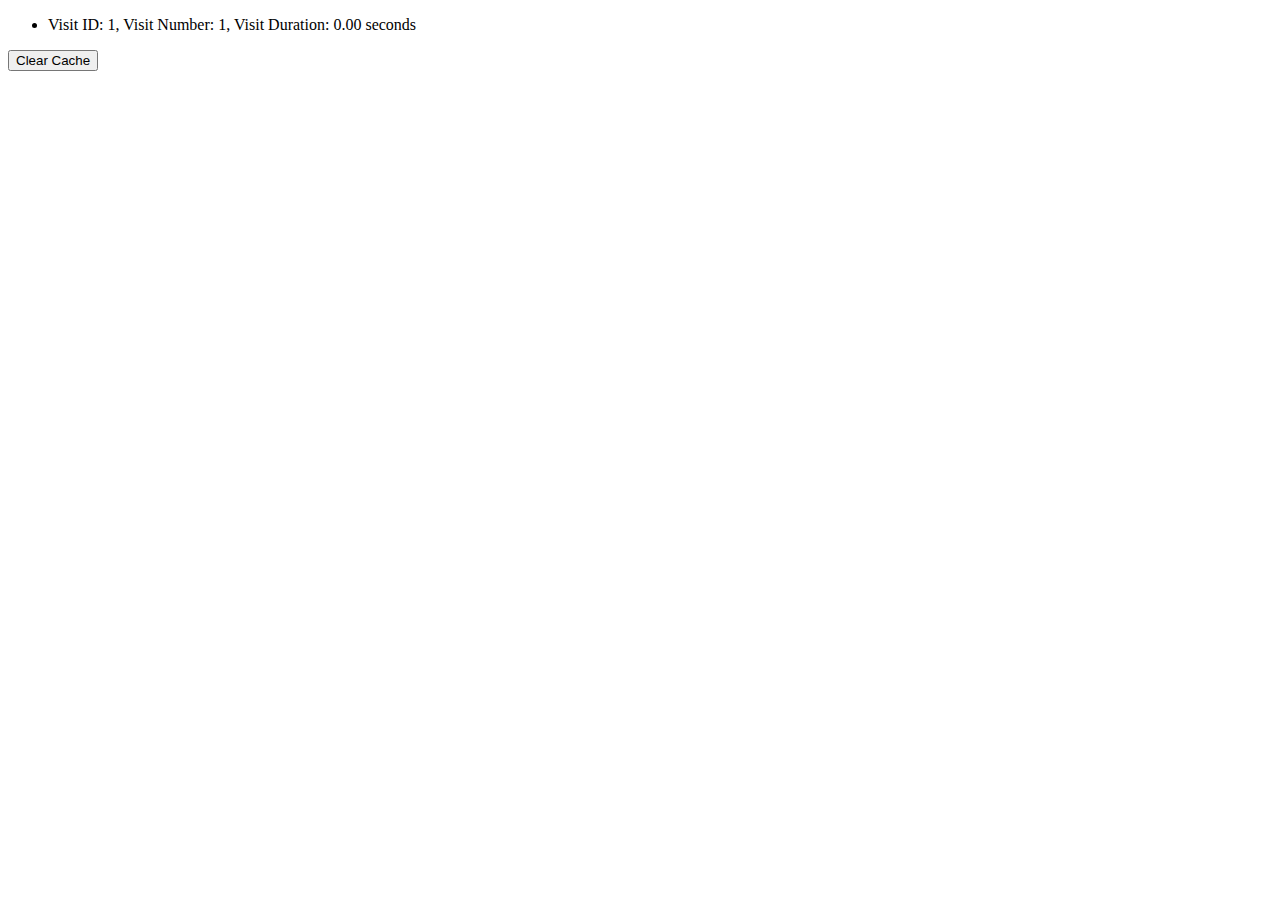
<file: settings.html>
<!DOCTYPE html>
<html lang="en">
<head>
    <meta charset="UTF-8">
    <meta name="viewport" content="width=device-width, initial-scale=1.0">
    <title>Visit Information</title>
</head>
<body>

<!-- Add an empty list to display visit information -->
<ul id="visitList"></ul>

<!-- Add a button to clear the localStorage -->
<button id="clearButton">Clear Cache</button>
<div>
<script>
    // Function to get the current timestamp
    function getCurrentTimestamp() {
        return new Date().getTime();
    }

    // Function to get visit information
    function getVisitInfo() {
        let visitInfo = JSON.parse(localStorage.getItem('visitInfo')) || [];

        let prevVisitId = visitInfo.length > 0 ? visitInfo[visitInfo.length - 1].visitId : 0;

        let newVisit = {
            visitId: prevVisitId + 1,
            visitNumber: visitInfo.length + 1,
            visitDuration: 0,
            timestamp: getCurrentTimestamp()
        };

        visitInfo.push(newVisit);

        localStorage.setItem('visitInfo', JSON.stringify(visitInfo));

        return visitInfo;
    }

    // Function to update visit duration
    function updateVisitDuration() {
        let visitInfo = JSON.parse(localStorage.getItem('visitInfo')) || [];

        if (visitInfo.length > 0) {
            let currentVisit = visitInfo[visitInfo.length - 1];
            currentVisit.visitDuration = (getCurrentTimestamp() - currentVisit.timestamp) / 1000;

            localStorage.setItem('visitInfo', JSON.stringify(visitInfo));
        }
    }

    // Function to display visit information in a list
    function displayVisitInfo() {
        let visitInfoArray = JSON.parse(localStorage.getItem('visitInfo')) || [];
        let visitList = document.getElementById('visitList');

        // Clear existing list items
        visitList.innerHTML = '';

        // Create list items for each visit
        visitInfoArray.forEach(function (visit) {
            let listItem = document.createElement('li');
            listItem.textContent = `Visit ID: ${visit.visitId}, Visit Number: ${visit.visitNumber}, Visit Duration: ${visit.visitDuration.toFixed(2)} seconds`;
            visitList.appendChild(listItem);
        });
    }

    // Function to clear the localStorage and visit information
    function clearCache() {
        localStorage.removeItem('visitInfo');
        displayVisitInfo(); // Clear the displayed information
    }

    window.onload = function() {
        getVisitInfo();
        displayVisitInfo();

        // Add event listener to the clear button
        document.getElementById('clearButton').addEventListener('click', clearCache);
    };

    window.onbeforeunload = function() {
        updateVisitDuration();
        displayVisitInfo(); // Display updated information before leaving the page
    };
</script>
</div>
</body>
</html>
</file>
